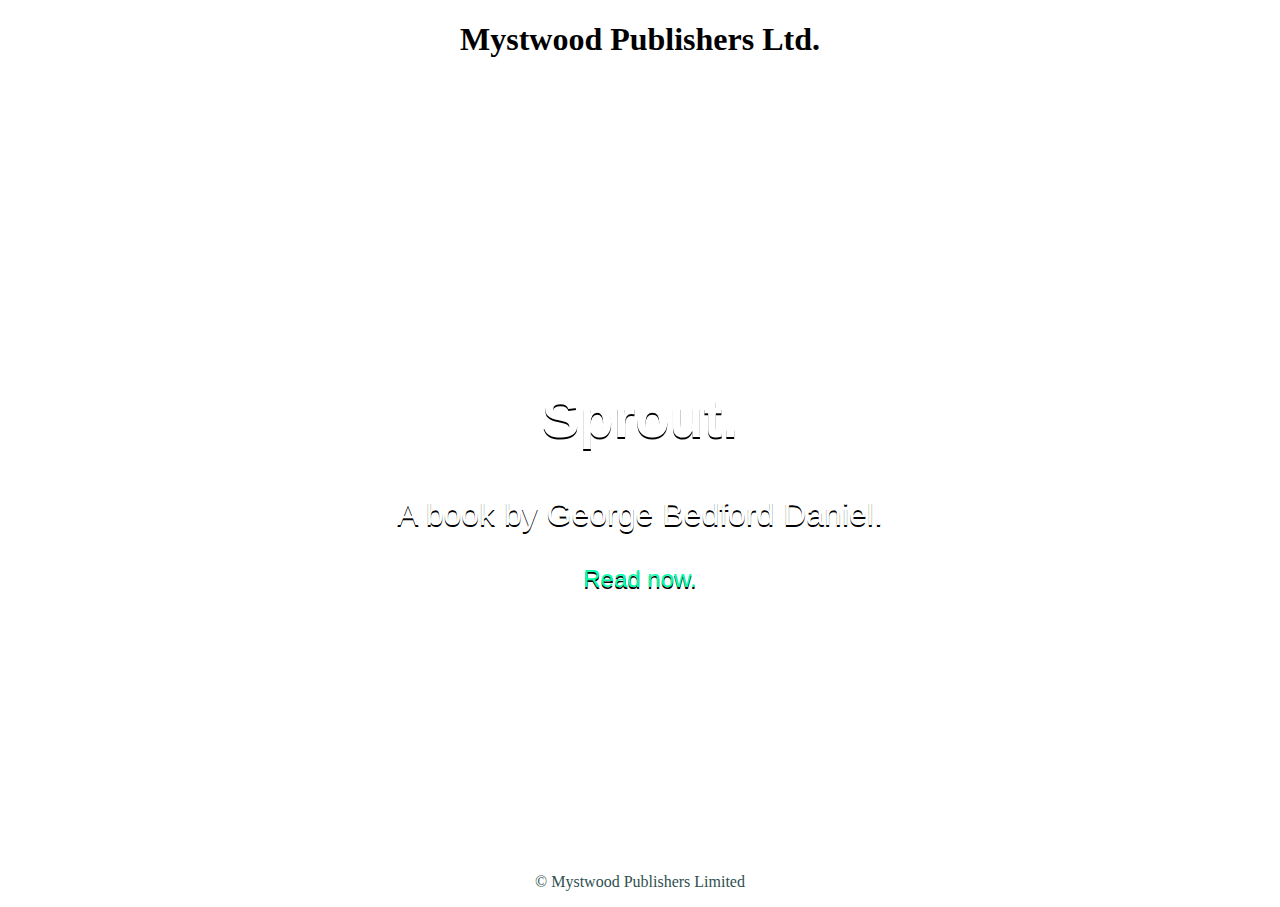
<file: createWebsite/index.html>
<!DOCTYPE html>
<html>
  <head>
    <meta charset="utf-8">
    <title>Sprout</title>
    <link rel="stylesheet" type="text/css" href="main.css"/>
  </head>
  <body>
    <h1>Mystwood Publishers Ltd.</h1>
    <div class="hero">
      <h2>Sprout.</h2>
      <p>A book by George Bedford Daniel.</p>
      <a href="#">Read now.</a>
    </div>
    <p id="footer">&copy; Mystwood Publishers Limited</p>
  </body>
</html>
</file>
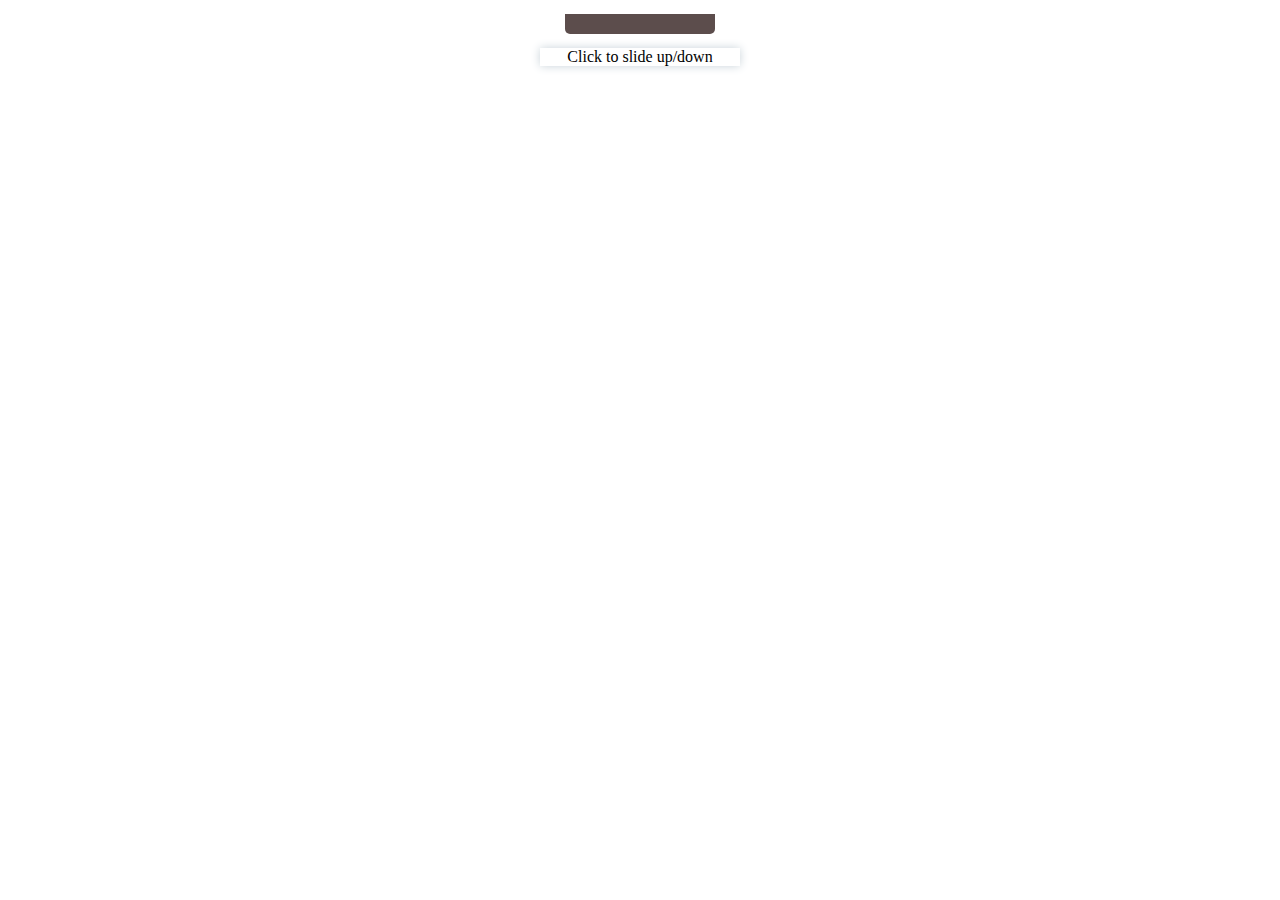
<file: jquery/sliding-panel/index.html>
<!DOCTYPE html>
<html>
  <head>
    <title>Slide Panel</title>
    <script src="http://code.jquery.com/jquery-2.2.0.min.js"></script>
    <script type="text/javascript" src="sliding.js"></script>
    <link rel="stylesheet" href="style.css">
  </head>
  <body>
    <div class="panel">
      <br>
      <br>
      <p>Now you see me!</p>
    </div>
    <p class="slide">
      <div class="pull-me">
        Click to slide up/down
      </div>
    </p>
  </body>
</html>
</file>
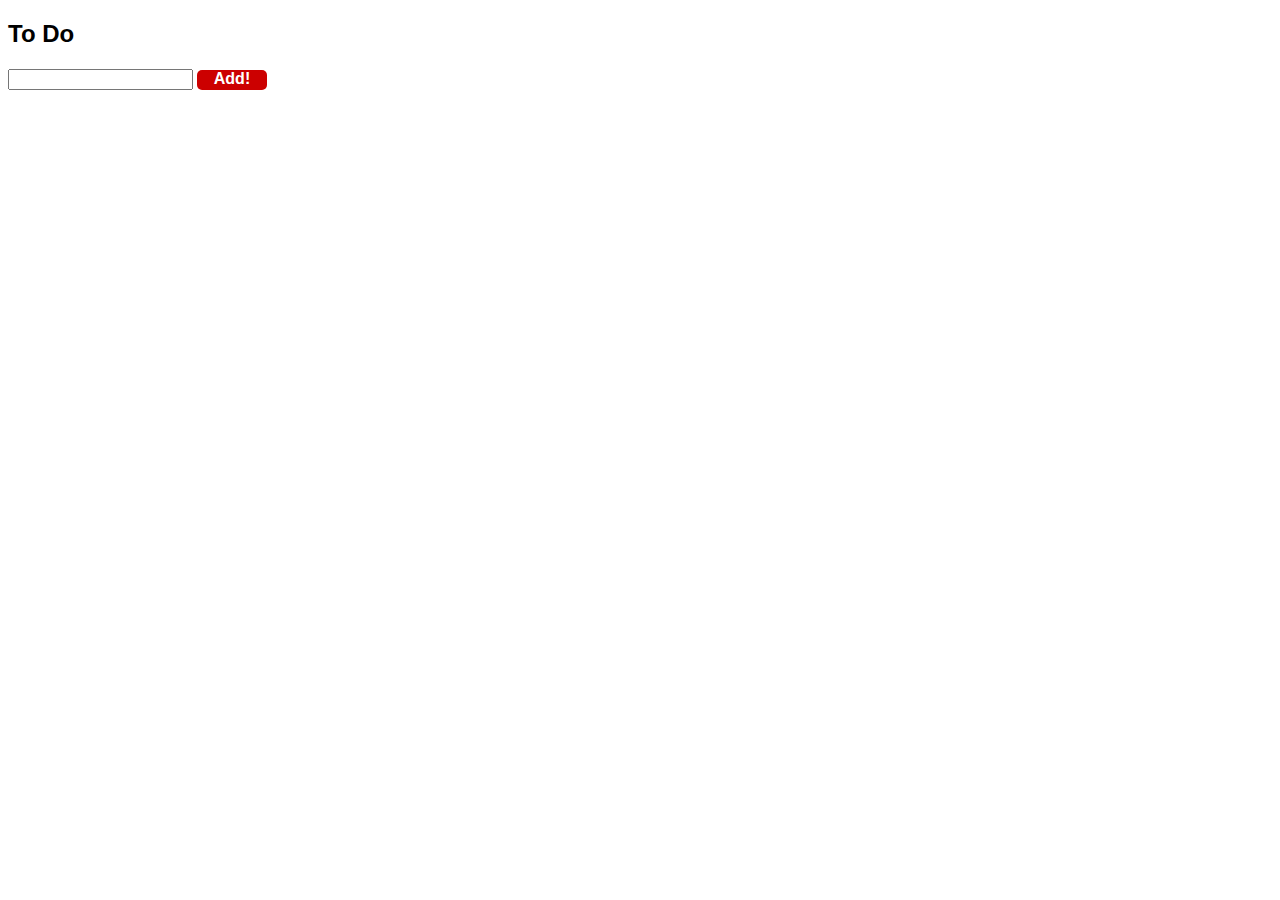
<file: jquery/todo-list/index.html>
<!DOCTYPE html>
<html>
    <head>
    	<title>To Do</title>
        <link rel="stylesheet" type="text/css" href="style.css"/>
        <script type="text/javascript" src="script.js"></script>
	</head>
	<body>
		<h2>To Do</h2>
		<form name="checkListForm">
			<input type="text" name="checkListItem"/>
		</form>
		<div id="button">Add!</div>
		<br/>
		<div class="list"></div>
	</body>
</html>
</file>
<file: createWebsite/main.css>
body {
	font-family: Georgia, serif;
	height: 100%;
	margin: 0;
	text-align: center;
	width: 100%;
}

h1 {
	font-size: 32px;
}

h2 {
	color: #ffffff;
	font-size: 56px;
}


.hero {
	background-image: url('https://s3.amazonaws.com/codecademy-content/projects/make-a-website/lesson-2/bg.jpg');
	background-position: center top;
	background-size: cover;
	padding: 250px 0;
	margin: 30px;
	text-shadow: 0 2px #000000;
	font-family: 'Trebuchet MS', 'Helvetica';
}


p {
	color: #ffffff;
	font-size: 2em;
}

.hero a {
	color: #00FFAA;
	font-size: 24px;
	text-decoration: none;
}

#footer {
	color: DarkSlateGray;
	font-size: 16px;
}
</file>
<file: jquery/sliding-panel/style.css>
body {
  margin: 0 auto;
  padding: 0;
  width: 200px;
  text-align: center;
}

.pull-me {
  -webkit-box-shadow: 0 0 10px #C8D2D9;
  -moz-box-shadow: 0 0 10px #C8D2D9;
  box-shadow: 0 0 10px #C8D2D9;
  cursor: pointer;
}

.panel {
  background: #EBEBE2;
  background-size: 90% 90%;
  height: 300px;
  display: none;
  font-family: garamond, serif;
}

.panel p {
  text-align: center;
  text-transform: uppercase;
}

.slide {
  display: block;
  position: relative;
  right: -25px;
  width: 150px;
  height: 20px;
  font-family: arial, sans-serif;
  font-size: 14px;
  color: #fff;
  background: #5C4D4C;
  text-decoration: none;
  -moz-border-bottom-left-radius:5px;
  -moz-border-bottom-right-radius:5px;
  border-bottom-left-radius:5px;
  border-bottom-right-radius:5px;
}

.pull-me p {
  text-align: center;
}
</file>
<file: jquery/todo-list/style.css>
h2 {
    font-family:arial;
}

form {
    display: inline-block;
}

#button{
    display: inline-block;
    height:20px;
	width:70px;
	background-color:#cc0000;
	font-family:arial;
	font-weight:bold;
	color:#ffffff;
	border-radius: 5px;
	text-align:center;
	margin-top:2px;
}

.list {
	font-family:garamond;
	color:#cc0000;
}
</file>
